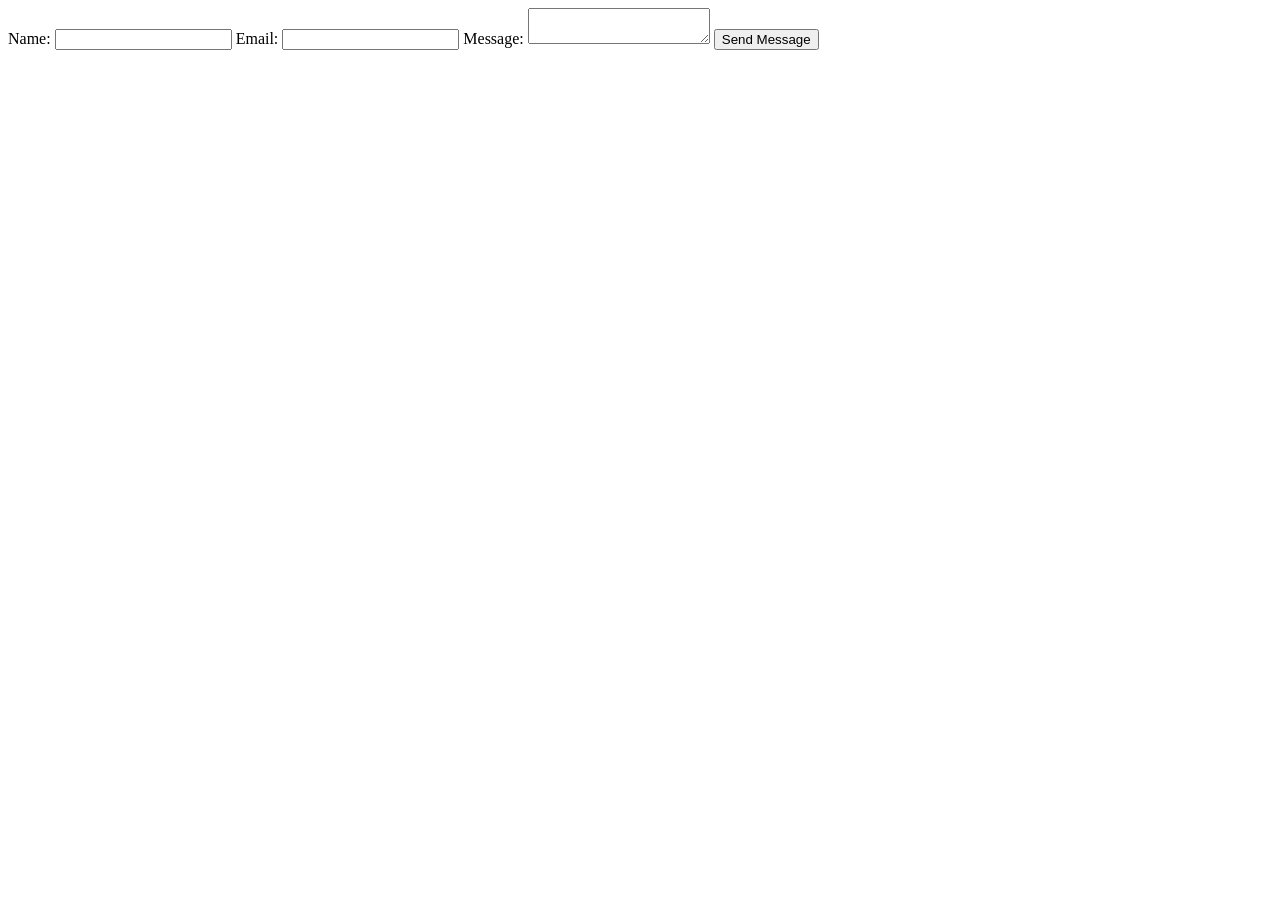
<file: mail.html>
<!DOCTYPE html>
<html lang="en">
<head>
  <meta charset="UTF-8">
  <meta name="viewport" content="width=device-width, initial-scale=1.0">
  <title>Contact Form</title>
  <style>
    /* Add your CSS styles here */
  </style>
</head>
<body>

  <form id="contactForm">
    <label for="name">Name:</label>
    <input type="text" id="name" name="name" required>

    <label for="email">Email:</label>
    <input type="email" id="email" name="email" required>

    <label for="message">Message:</label>
    <textarea id="message" name="message" required></textarea>

    <button type="button" onclick="sendMessage()">Send Message</button>
  </form>

  <script>
    function sendMessage() {
      // Retrieve form data
      const name = document.getElementById('name').value;
      const email = document.getElementById('email').value;
      const message = document.getElementById('message').value;

      // Perform client-side validation if needed

      // Prepare data to send to the server
      const data = {
        name: name,
        email: email,
        message: message
      };

      // Send data to the server (You need to implement this part on the server side)
      // For security reasons, you should not send emails directly from the client side.
      // Instead, make an AJAX request to a server endpoint that sends the email.
      // Example using fetch API:
      fetch('/send-email', {
        method: 'POST',
        headers: {
          'Content-Type': 'application/json',
        },
        body: JSON.stringify(data),
      })
      .then(response => response.json())
      .then(data => {
        console.log('Success:', data);
        alert('Message sent successfully!');
      })
      .catch((error) => {
        console.error('Error:', error);
        alert('Error sending message. Please try again later.');
      });
    }
  </script>

</body>
</html>
</file>
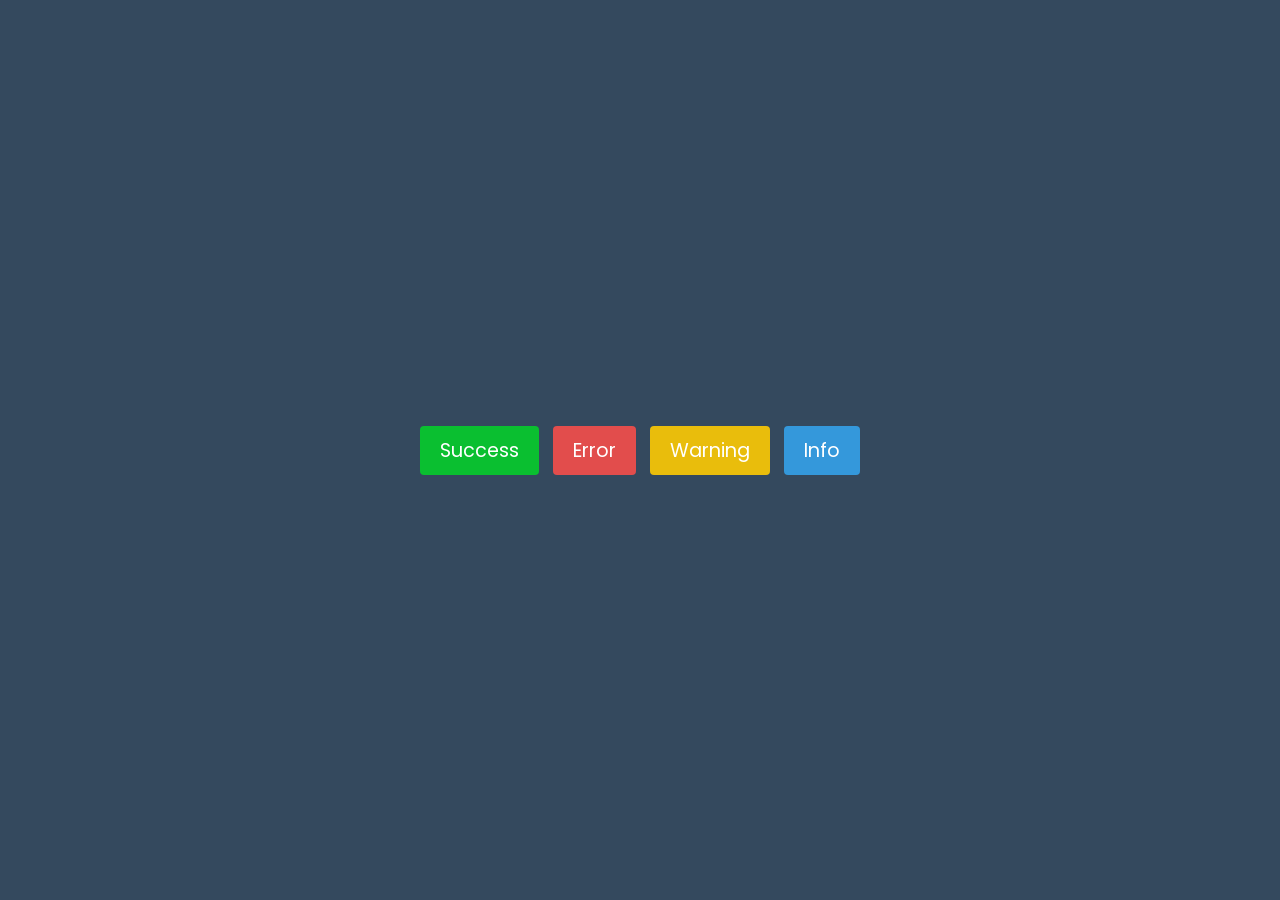
<file: toast.html>
<!DOCTYPE html>
<!-- Coding By CodingNepal - youtube.com/codingnepal -->
<html lang="en" dir="ltr">
  <head>
    <meta charset="utf-8">
    <title>Toast Notification | CodingNepal</title>
    <link rel="stylesheet" href="style.css">
    <meta name="viewport" content="width=device-width, initial-scale=1.0">
    <!-- Font Awesome CDN link for icons -->
    <link rel="stylesheet" href="https://cdnjs.cloudflare.com/ajax/libs/font-awesome/6.2.1/css/all.min.css">
    <script src="script.js" defer></script>
  </head>
<style> 
    /* Import Google font - Poppins */
@import url('https://fonts.googleapis.com/css2?family=Poppins:wght@400;500;600&display=swap');
* {
  margin: 0;
  padding: 0;
  box-sizing: border-box;
  font-family: 'Poppins', sans-serif;
}
:root {
  --dark: #34495E;
  --light: #ffffff;
  --success: #0ABF30;
  --error: #E24D4C;
  --warning: #E9BD0C;
  --info: #3498DB;
}
body {
  display: flex;
  align-items: center;
  justify-content: center;
  min-height: 100vh;
  background: var(--dark);
}
.notifications {
  position: fixed;
  top: 30px;
  right: 20px;
}
.notifications :where(.toast, .column) {
  display: flex;
  align-items: center;
}
.notifications .toast {
  width: 400px;
  position: relative;
  overflow: hidden;
  list-style: none;
  border-radius: 4px;
  padding: 16px 17px;
  margin-bottom: 10px;
  background: var(--light);
  justify-content: space-between;
  animation: show_toast 0.3s ease forwards;
}
@keyframes show_toast {
  0% {
    transform: translateX(100%);
  }
  40% {
    transform: translateX(-5%);
  }
  80% {
    transform: translateX(0%);
  }
  100% {
    transform: translateX(-10px);
  }
}
.notifications .toast.hide {
  animation: hide_toast 0.3s ease forwards;
}
@keyframes hide_toast {
  0% {
    transform: translateX(-10px);
  }
  40% {
    transform: translateX(0%);
  }
  80% {
    transform: translateX(-5%);
  }
  100% {
    transform: translateX(calc(100% + 20px));
  }
}
.toast::before {
  position: absolute;
  content: "";
  height: 3px;
  width: 100%;
  bottom: 0px;
  left: 0px;
  animation: progress 5s linear forwards;
}
@keyframes progress {
  100% {
    width: 0%;
  }
}
.toast.success::before, .btn#success {
  background: var(--success);
}
.toast.error::before, .btn#error {
  background: var(--error);
}
.toast.warning::before, .btn#warning {
  background: var(--warning);
}
.toast.info::before, .btn#info {
  background: var(--info);
}
.toast .column i {
  font-size: 1.75rem;
}
.toast.success .column i {
  color: var(--success);
}
.toast.error .column i {
  color: var(--error);
}
.toast.warning .column i {
  color: var(--warning);
}
.toast.info .column i {
  color: var(--info);
}
.toast .column span {
  font-size: 1.07rem;
  margin-left: 12px;
}
.toast i:last-child {
  color: #aeb0d7;
  cursor: pointer;
}
.toast i:last-child:hover {
  color: var(--dark);
}
.buttons .btn {
  border: none;
  outline: none;
  cursor: pointer;
  margin: 0 5px;
  color: var(--light);
  font-size: 1.2rem;
  padding: 10px 20px;
  border-radius: 4px;
}

@media screen and (max-width: 530px) {
  .notifications {
    width: 95%;
  }
  .notifications .toast {
    width: 100%;
    font-size: 1rem;
    margin-left: 20px;
  }
  .buttons .btn {
    margin: 0 1px;
    font-size: 1.1rem;
    padding: 8px 15px;
  }
}
</style>



  <body>
    <ul class="notifications"></ul>
    <div class="buttons">
      <button class="btn" id="success">Success</button>
      <button class="btn" id="error">Error</button>
      <button class="btn" id="warning">Warning</button>
      <button class="btn" id="info">Info</button>
    </div>



    <script>
        const notifications = document.querySelector(".notifications"),
buttons = document.querySelectorAll(".buttons .btn");

// Object containing details for different types of toasts
const toastDetails = {
    timer: 5000,
    success: {
        icon: 'fa-circle-check',
        text: 'Success: This is a success toast.',
    },
    error: {
        icon: 'fa-circle-xmark',
        text: 'Error: This is an error toast.',
    },
    warning: {
        icon: 'fa-triangle-exclamation',
        text: 'Warning: This is a warning toast.',
    },
    info: {
        icon: 'fa-circle-info',
        text: 'Info: This is an information toast.',
    }
}

const removeToast = (toast) => {
    toast.classList.add("hide");
    if(toast.timeoutId) clearTimeout(toast.timeoutId); // Clearing the timeout for the toast
    setTimeout(() => toast.remove(), 500); // Removing the toast after 500ms
}

const createToast = (id) => {
    // Getting the icon and text for the toast based on the id passed
    const { icon, text } = toastDetails[id];
    const toast = document.createElement("li"); // Creating a new 'li' element for the toast
    toast.className = `toast ${id}`; // Setting the classes for the toast
    // Setting the inner HTML for the toast
    toast.innerHTML = `<div class="column">
                         <i class="fa-solid ${icon}"></i>
                         <span>${text}</span>
                      </div>
                      <i class="fa-solid fa-xmark" onclick="removeToast(this.parentElement)"></i>`;
    notifications.appendChild(toast); // Append the toast to the notification ul
    // Setting a timeout to remove the toast after the specified duration
    toast.timeoutId = setTimeout(() => removeToast(toast), toastDetails.timer);
}

// Adding a click event listener to each button to create a toast when clicked
buttons.forEach(btn => {
    btn.addEventListener("click", () => createToast(btn.id));
});
    </script>
  </body>
</html>
</file>
<file: style.css>
.cid-tXxDrhox3H {
    padding-top: 6rem;
    padding-bottom: 6rem;
    background-color: transparent;
  }
  .cid-tXxDrhox3H .mbr-overlay {
    background-color: #ffffff;
    opacity: 0.4;
  }
  .cid-tXxDrhox3H form .mbr-section-btn {
    text-align: center;
    width: 100%;
  }
  .cid-tXxDrhox3H form .mbr-section-btn .btn {
    display: inline-flex;
  }
  @media (max-width: 991px) {
    .cid-tXxDrhox3H form .mbr-section-btn .btn {
      width: 100%;
    }
  }
  .cid-tXxDrhox3H .content-head {
    max-width: 800px;
  }
  

.cid-tXxDrho7Ac {
  padding-top: 6rem;
  padding-bottom: 6rem;
  background-color: transparent;
}
.cid-tXxDrho7Ac .mbr-fallback-image.disabled {
  display: none;
}
.cid-tXxDrho7Ac .mbr-fallback-image {
  display: block;
  background-size: cover;
  background-position: center center;
  width: 100%;
  height: 100%;
  position: absolute;
  top: 0;
}
.cid-tXxDrho7Ac .row {
  justify-content: center;
}
.cid-tXxDrho7Ac .item {
  margin-bottom: 2rem;
}
@media (max-width: 767px) {
  .cid-tXxDrho7Ac .item {
    margin-bottom: 1rem;
  }
}
.cid-tXxDrho7Ac .item .item-wrapper {
  display: flex;
  flex-direction: column;
  height: 100%;
  background: #ffffff;
  padding: 2.25rem;
}
@media (min-width: 992px) and (max-width: 1200px) {
  .cid-tXxDrho7Ac .item .item-wrapper {
    padding: 2rem 1.5rem;
  }
}
@media (max-width: 767px) {
  .cid-tXxDrho7Ac .item .item-wrapper {
    padding: 2rem 1.5rem;
  }
}
.cid-tXxDrho7Ac .content-head {
  max-width: 800px;
}


.cid-tXxDrhoyum {
  padding-top: 6rem;
  padding-bottom: 6rem;
  background-color: transparent;
}
.cid-tXxDrhoyum .mbr-fallback-image.disabled {
  display: none;
}
.cid-tXxDrhoyum .mbr-fallback-image {
  display: block;
  background-size: cover;
  background-position: center center;
  width: 100%;
  height: 100%;
  position: absolute;
  top: 0;
}
.cid-tXxDrhoyum .footer-col {
  justify-content: space-between;
  display: flex;
}
@media (max-width: 767px) {
  .cid-tXxDrhoyum .footer-col {
    flex-direction: column;
  }
}
.cid-tXxDrhoyum .row {
  background: #ffffff;
  padding: 4rem 3rem;
  border-radius: 2rem;
  margin: 0;
}
@media (max-width: 767px) {
  .cid-tXxDrhoyum .row {
    padding: 2rem 0.5rem;
  }
}
@media (min-width: 768px) and (max-width: 991px) {
  .cid-tXxDrhoyum .row {
    padding: 2.25rem 1.25rem;
  }
}
@media (min-width: 992px) {
  .cid-tXxDrhoyum .row {
    padding: 4rem 3rem;
  }
}
@media (max-width: 767px) {
  .cid-tXxDrhoyum .mbr-section-btn {
    text-align: center;
  }
}
.cid-tXxDrhoyum .social-row {
  display: flex;
  flex-wrap: wrap;
}
.cid-tXxDrhoyum .soc-item {
  margin: 8px;
}
.cid-tXxDrhoyum .soc-item a:hover .mbr-iconfont,
.cid-tXxDrhoyum .soc-item a:focus .mbr-iconfont {
  background-color: #f7f7f7;
}
.cid-tXxDrhoyum .soc-item a .mbr-iconfont {
  width: 72px;
  height: 72px;
  display: flex;
  align-items: center;
  justify-content: center;
  border-radius: 100%;
  font-size: 20px;
  background-color: #edefeb;
  color: var(--primary-color, #163300);
  transition: all 0.3s ease-in-out;
}
@media (max-width: 767px) {
  .cid-tXxDrhoyum .row {
    text-align: center;
  }
  .cid-tXxDrhoyum .social-row {
    justify-content: center;
  }
}
.cid-tXxDrhoyum .list {
  list-style: none;
  padding-left: 0;
  color: #502274;
}
@media (max-width: 991px) {
  .cid-tXxDrhoyum .list {
    margin-bottom: 2rem;
  }
}
@media (min-width: 992px) {
  .cid-tXxDrhoyum .list {
    margin-bottom: 0rem;
  }
}
.cid-tXxDrhoyum .mbr-text {
  color: #bbbbbb;
}
.cid-tXxDrhoyum .mbr-section-subtitle {
  color: #000000;
}
.cid-tXxDrhoyum .list,
.cid-tXxDrhoyum .item-wrap {
  color: #232323;
}
.cid-tXxDrhoyum .copyright {
  color: #000000;
}
</file>
